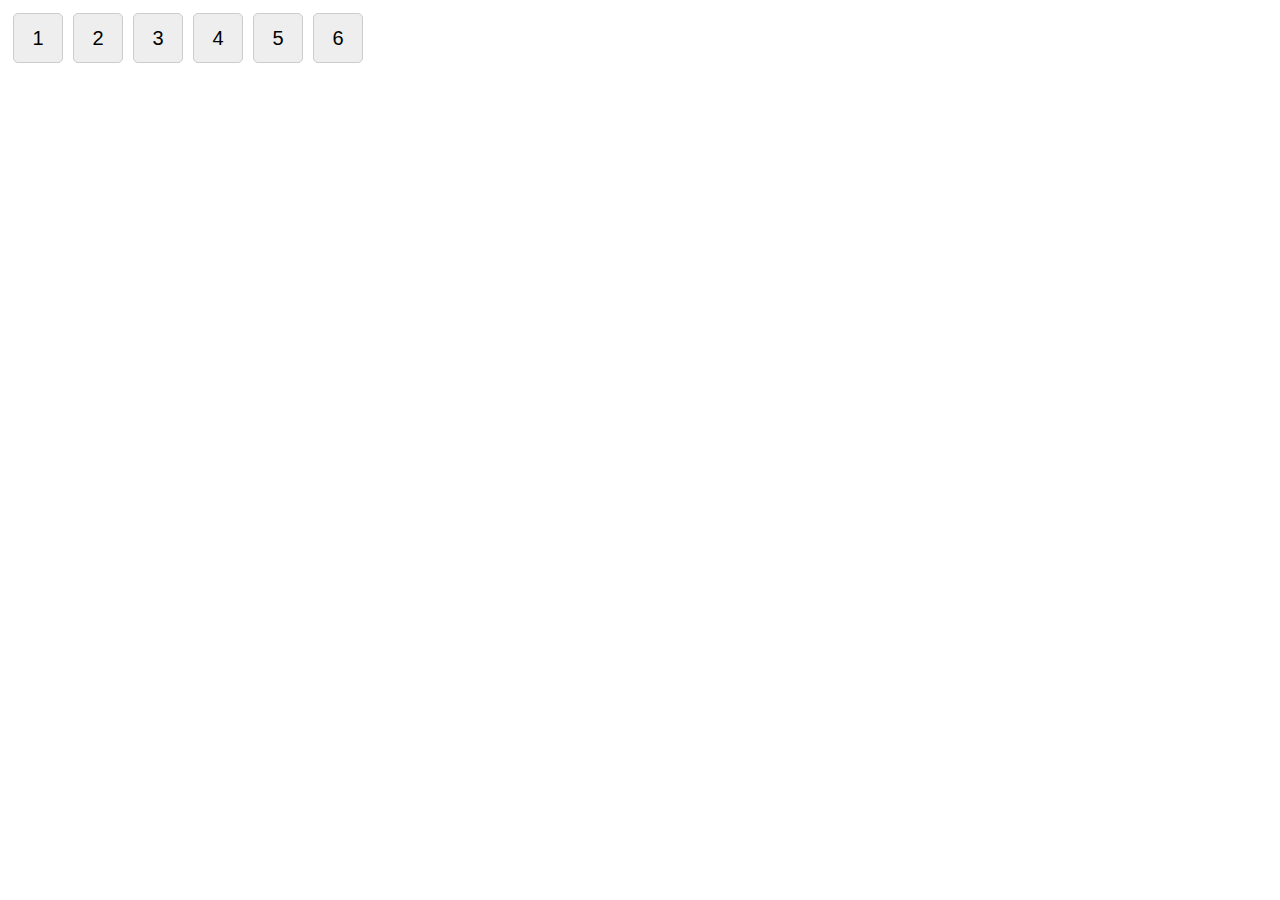
<file: index.html>
<!DOCTYPE html>
<html lang="en">
<head>
  <meta charset="UTF-8">
  <meta name="viewport" content="width=device-width, initial-scale=1.0">
  <title>Virtual Keyboard</title>
  <link rel="stylesheet" href="main.css">
</head>
<body>
  <div id="keyboard">
    <button class="key">1</button>
    <button class="key">2</button>
    <button class="key">3</button>
    <button class="key">4</button>
    <button class="key">5</button>
    <button class="key">6</button>
  </div>

  <script src="style.js"></script>
</body>
</html>
</file>
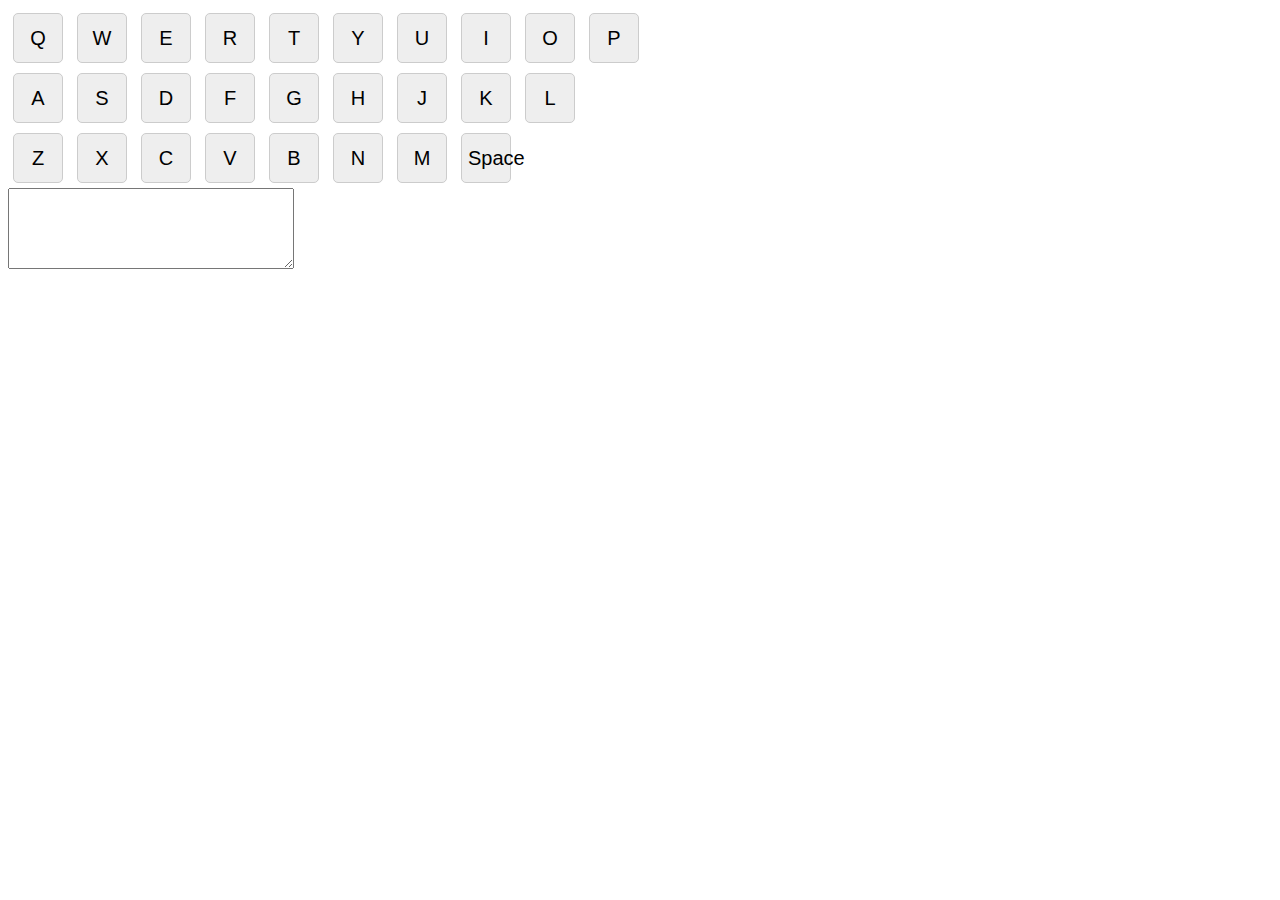
<file: Keyboard.html>
<!DOCTYPE html>
<html lang="en">
<head>
    <meta charset="UTF-8">
    <meta name="viewport" content="width=device-width, initial-scale=1.0">
    <title>Virtual Keyboard</title>
    <link rel="stylesheet" href="main.css">
</head>
<body>
    <div class="keyboard">
        <div class="row">
            <button class="key">Q</button>
            <button class="key">W</button>
            <button class="key">E</button>
            <button class="key">R</button>
            <button class="key">T</button>
            <button class="key">Y</button>
            <button class="key">U</button>
            <button class="key">I</button>
            <button class="key">O</button>
            <button class="key">P</button>
        </div>
        <div class="row">
            <button class="key">A</button>
            <button class="key">S</button>
            <button class="key">D</button>
            <button class="key">F</button>
            <button class="key">G</button>
            <button class="key">H</button>
            <button class="key">J</button>
            <button class="key">K</button>
            <button class="key">L</button>
        </div>
        <div class="row">
            <button class="key">Z</button>
            <button class="key">X</button>
            <button class="key">C</button>
            <button class="key">V</button>
            <button class="key">B</button>
            <button class="key">N</button>
            <button class="key">M</button>
            <button class="key">Space</button>
        </div>
    </div>
    <textarea id="output" rows="5" cols="33"></textarea>

    <script src="style.js"></script>
</body>
</html>
</file>
<file: main.css>
#keyboard {
    display: flex;
    flex-wrap: wrap;
  }
  
  .key {
    width: 50px;
    height: 50px;
    margin: 5px;
    background-color: #eee;
    border: 1px solid #ccc;
    border-radius: 5px;
    font-size: 20px;
    cursor: pointer;
  }
</file>
